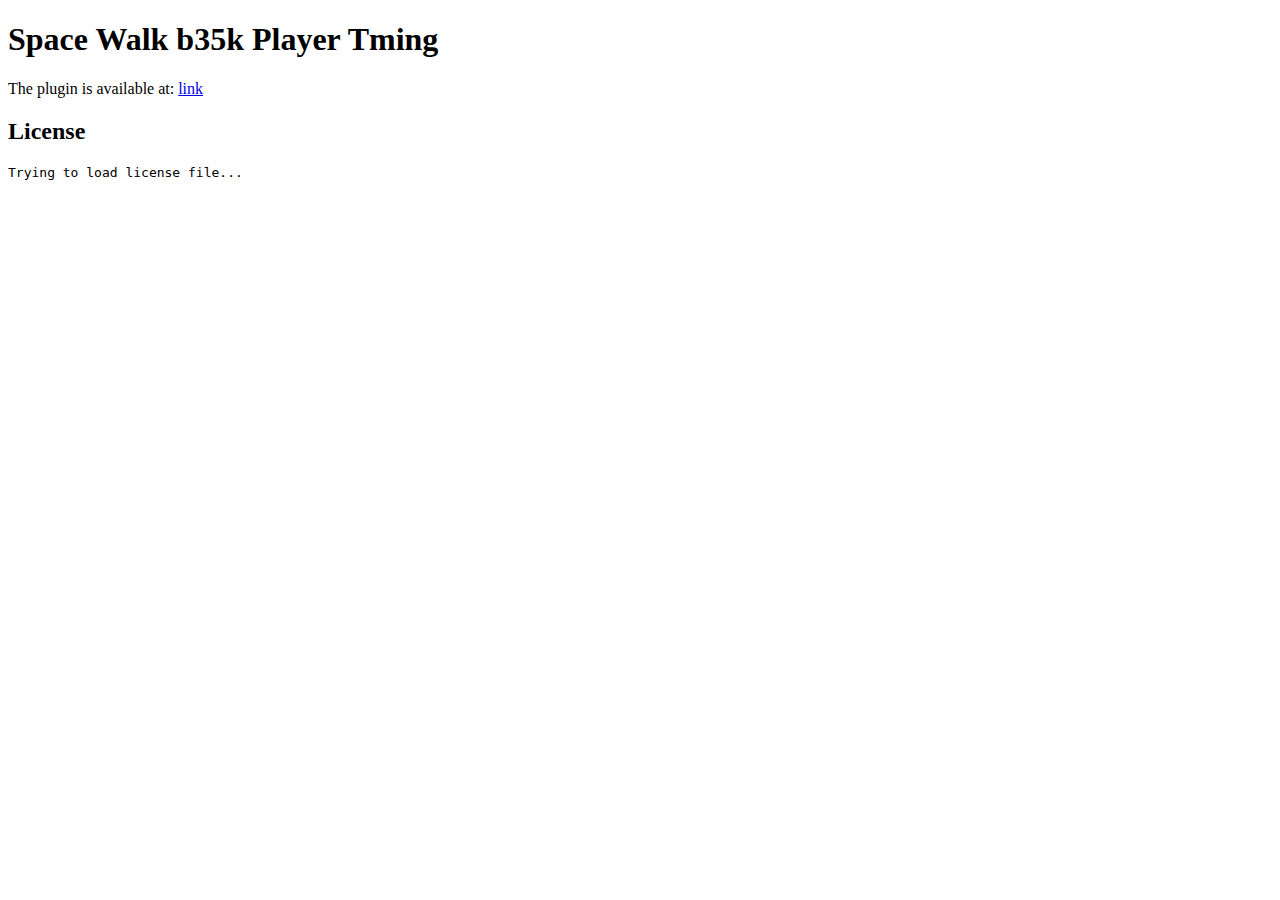
<file: index.htm>
<!DOCTYPE html>
<html>
<head>
	<title>b35k Player Timing</title>

	<link href='http://spacewalk.simonwallner.at/app/css/documentation.css' rel='stylesheet' type='text/css'>
	<script type="text/javascript" src="http://spacewalk.simonwallner.at/app/js/documentation.js"></script>
</head>

<body>
	<h1>Space Walk b35k Player Tming</h1>
	<p>
		The plugin is available at: <a href="timing.html">link</a>
	</p>

	<h2>License</h2>
	<pre id="license">Trying to load license file...</pre>
</body>
</html>
</file>
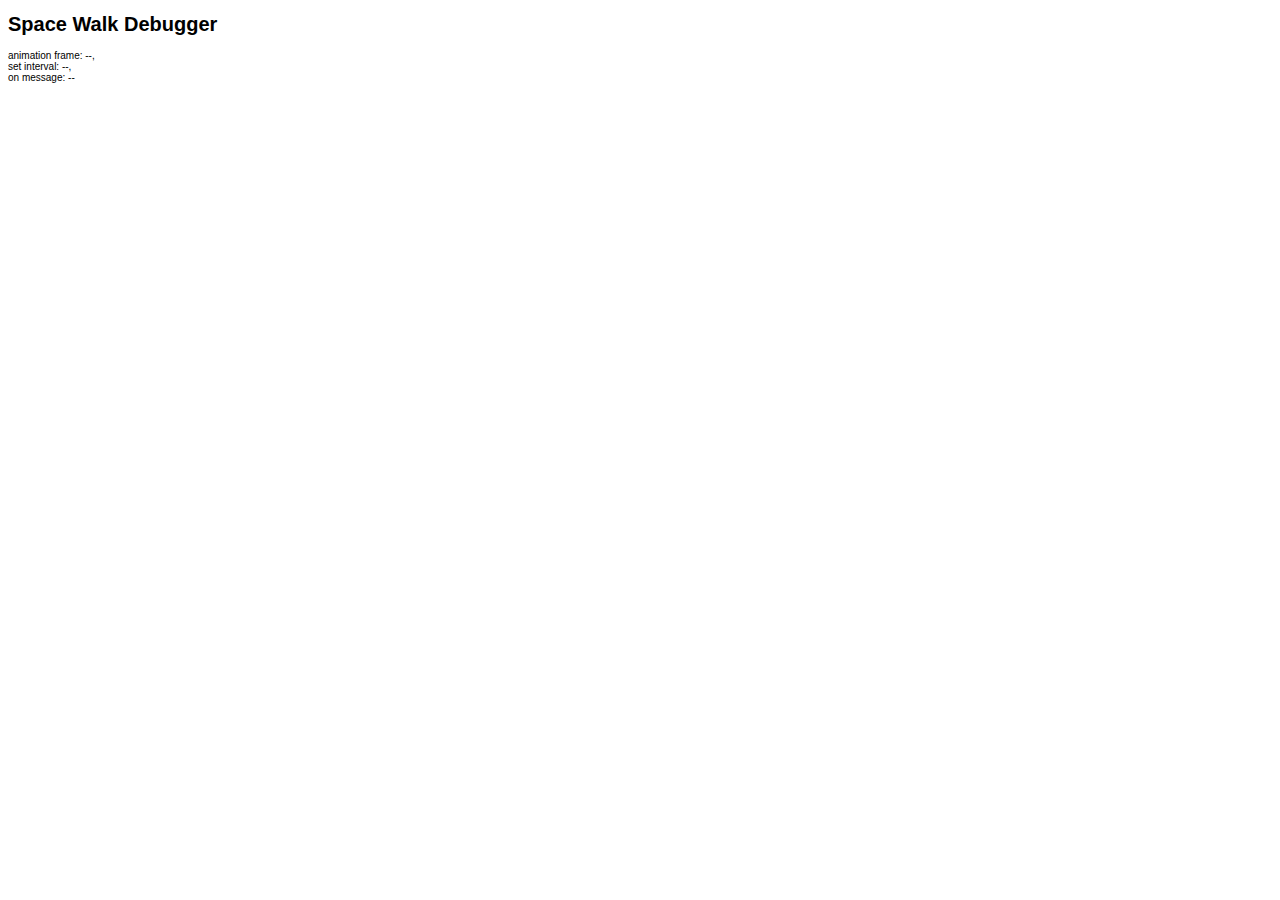
<file: debug.html>
<!DOCTYPE html>
<html>
<head>
	<title>Space Walk Debugger</title>
	<script type="text/javascript" src="http://spacewalk.simonwallner.at/app/lib-space-walk.js"></script>
	<script type="text/javascript" src="debug.js"></script>

	<script src="http://ajax.googleapis.com/ajax/libs/jquery/2.1.0/jquery.min.js"></script>

	<link href='http://spacewalk.simonwallner.at/app/css/base.css' rel='stylesheet' type='text/css'>
	<link href='style.css' rel='stylesheet' type='text/css'>
</head>
<body>
	<h1> Space Walk Debugger</h1>
	animation frame: <span id="anim-frame">--</span>,<br>
	set interval: <span id="interval">--</span>,<br>
	on message: <span id="message">--</span>
	<div id="dump"></div>
</body>
</html>
</file>
<file: style.css>
/*
 * Highscore styel sheet
 */

 body {
   font: 10px sans-serif;
 }

 .bar rect {
   fill: steelblue;
   shape-rendering: crispEdges;
 }

 rect.currentLap {
	 fill: orange;
 }

 .bar text {
   fill: #fff;
 }

 .axis path, .axis line {
   fill: none;
   stroke: #000;
   shape-rendering: crispEdges;
 }

 text {
     fill: red;
 }
</file>
